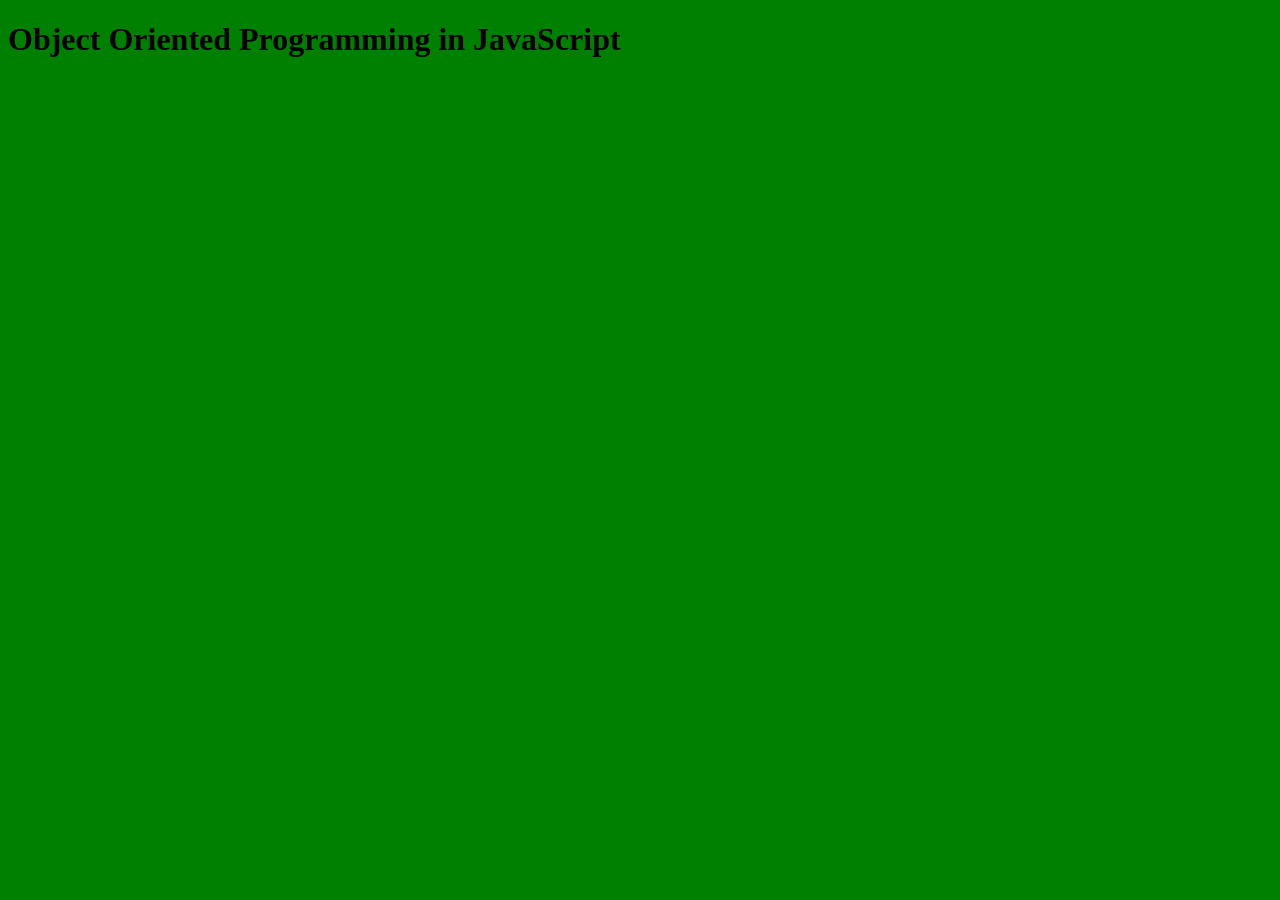
<file: index.html>
<!DOCTYPE html>
<html lang="en">
<head>
    <meta charset="UTF-8">
    <meta http-equiv="X-UA-Compatible" content="IE=edge">
    <meta name="viewport" content="width=device-width, initial-scale=1.0">
    <title>Document</title>
</head>
<body style="background-color: green;">
    <h1>Object Oriented Programming in JavaScript</h1>
    
    <script src="index.js"></script>
</body>
</html>
</file>
